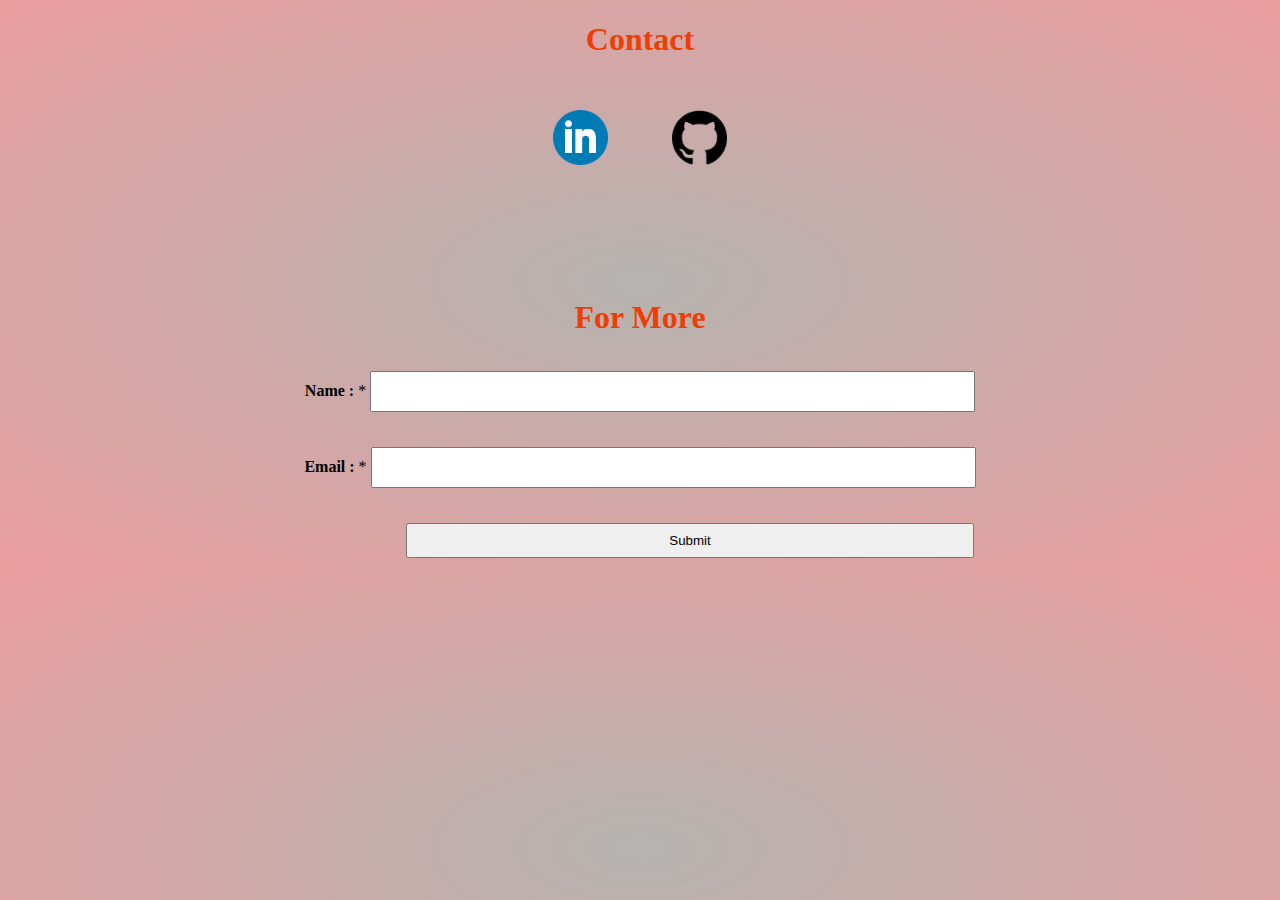
<file: contact.html>
<!DOCTYPE html>
<html lang="en">
  <head>
    <title>Contact me</title>
    <link rel="stylesheet" href="style.css" />
    <link rel="icon" href="contacticon.png" />
  </head>
  <body class="contact-body">
    <div class="center-items upper-body">
        <h1 class="center-items C-heading">Contact</h1>
        <a href="https://www.linkedin.com/in/srinivasa-reddy-muttaluru-89a3151b3/" target="_blank" class="link"><img src="linkedinimg.png" alt="LinkedIn Profile" class="image"></a>
        <a href="https://github.com/SrinivasaReddy35" target="_blank" class="link"><img src="githubimg.png" alt="GitHub Profile" class="image"></a>
    </div>
    <div class="center-items main-form-container">
      <h1 class="C-heading">For More</h1>
      <form action="home.html" class="main-form">
        <div class="sub-form">
          <label for="name"><b>Name : </b><span class="inp-form">*</span></label>
          <input
            type="text"
            name="name"
            id="name"
            required
            class="input"
          /><br />
        </div>
        <div class="sub-form">
          <label for="email"><b>Email : </b><span class="inp-form">*</span></label>
          <input type="email" name="email" id="email" required class="input" />
        </div>
        <div class="">
          <input type="submit" name="" id="" class="submit" >
        </div>
      </form>
    </div>
  </body>
</html>
</file>
<file: style.css>
.center-items{
    text-align: center;
}
.home-body{
    background-image: linear-gradient(to right,#2196f3, #f44336);
}
.div1{
    border: 2px solid #d9b70e;
    border-radius: 50px;
    background-color: hsl(0, 1%, 77%);
}

#headingt{
    text-align: center;
    color: rgb(232, 16, 31);
    font-family:'Trebuchet MS', 'Lucida Sans Unicode', 'Lucida Grande', 'Lucida Sans', Arial, sans-serif;
}
.headingb{
    color: rgb(17, 17, 203);
    background-color: rgb(103, 218, 69);
    border-bottom-left-radius: 35px;
    border-bottom-right-radius: 35px;
    font-family:fantasy;
    
}

#div2{
    height: 250px;
}

#image{
    height: 230px;
    border-radius: 100%;
}

.nav1{
    margin: 3px;
    padding: 5px;
    font-family:'Gill Sans', 'Gill Sans MT', Calibri, 'Trebuchet MS', sans-serif;
    font-size: 25px;
    background-color:rgb(220, 234, 22);
    color: red;
    border-radius: 15px;
    text-decoration: none;
}
.anchor:hover{
    background-color: blue;
    color: white;
}
.divl{
    text-align: center;
}

 /* about css */

.about-body{
    background-image: linear-gradient(to left,aquamarine,rgb(241, 217, 217));
}

#objective-container{
    background-color: rgb(247, 222, 193);
    padding: 15px;
    border-top-right-radius: 50px;
    border-bottom-left-radius: 50px;
}
#goals-container{
    background-color: rgb(252, 220, 182);
    padding: 15px;
    border-top-left-radius: 50px;
    border-bottom-right-radius: 50px;
}
#name{
    text-align: center;
    color: rgb(220, 17, 17);
}
#stream{
    text-align: end;
    color: blueviolet;
}
.heading{
    color:rgb(141, 3, 83);
}

.desc{
    color: rgb(45, 13, 223);
    font-size: 25px;
    font-weight: 500;
}


#spanb{
    color: red;
    font-size: 25px;
    font-weight: bolder;
}


/* Education css */

.ed-body{
    background-image: radial-gradient(blanchedalmond,rgb(239, 93, 93));
}

.background{
    background-image: linear-gradient(to right,aquamarine,rgb(120, 120, 220));
    border-radius: 35px;
}

div.list-container {
    text-align: center;
  }
  
  ul.ulist-container {
    display: inline-block;
    text-align: left;
  }
.tech-skill{
    color:#034efb;
    font-weight: bolder;
    font-size: 23px;
}

.home{
    border: 3px solid rgb(14, 17, 226);
    padding: 5px;
}
.span-ed{
    color: red;
    font-weight: 500;
}

/* Projects */

.project-body{
    /* background-color: cadetblue; */
    background-image: radial-gradient(rgb(255, 126, 147),cadetblue);
}

#heading{
    text-align: center;
    margin-top: 20px;
    color:rgb(234, 8, 8);
}

#p1{
    background-image: linear-gradient(to right,rgb(245, 161, 59),rgb(227, 65, 65));
    padding: 15px;
    border-top-left-radius: 50px;
    border-bottom-right-radius: 50px;
}
#p2{
    background-image: linear-gradient(to right,rgb(227, 65, 65),rgb(245, 161, 59));

    padding: 15px;
    border-top-right-radius: 50px;
    border-bottom-left-radius: 50px;
}

.intern-body{
    background-image: radial-gradient(#fceabb, #f8b500);
}

.certificates-body{
    background-image: radial-gradient(rgb(77, 229, 77),rgb(235, 235, 94));
}

/* Contact css */


.contact-body{
    background-image: radial-gradient(rgb(181, 179, 176),rgb(234, 158, 158));
    text-align: center;
}
.C-heading{
    color:rgb(239, 62, 3);
    /* text-decoration: underline; */
}

.sub-form{
    margin: 35px;
}
.upper-body{
    margin-bottom: 100px;
}
.input{
    width: 50%;
    height: 35px;
}

.image{
    height: 55px;
    margin: 30px;
}
.submit{
    width: 45%;
    margin-left: 100px;
    height: 35px;
}
.submit:hover{
    background-color: #034efb;
    color: white;
    cursor: pointer;
}
</file>
